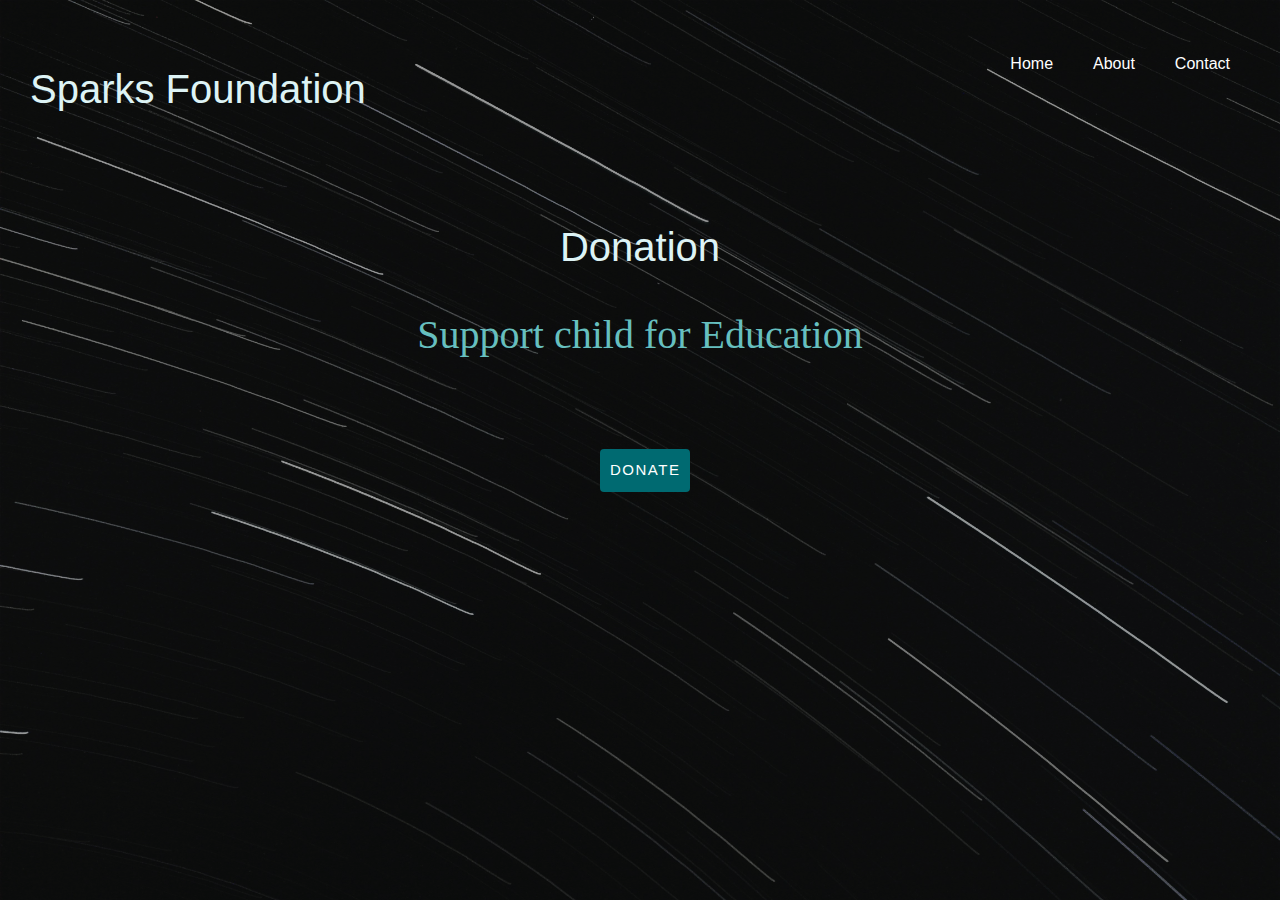
<file: index.html>
<!DOCTYPE html>
<html lang="en">
<head>
  <meta charset="UTF-8">
  <meta http-equiv="X-UA-Compatible" content="IE=edge">
  <meta name="viewport" content="width=device-width, initial-scale=1.0">

  <link rel="stylesheet" href="https://maxcdn.bootstrapcdn.com/bootstrap/4.0.0/css/bootstrap.min.css" integrity="sha384-Gn5384xqQ1aoWXA+058RXPxPg6fy4IWvTNh0E263XmFcJlSAwiGgFAW/dAiS6JXm" crossorigin="anonymous">
  <link rel="stylesheet" type="text/css" href="style.css">
  <title>Payment Gateway</title>
</head>


<body class="background">
  <div class="content">

    <nav class="navbar">
      <div class="white"><h1>Sparks Foundation</h1></div>
      <ul class="nav-list">
        <li><a href="index.html">Home</a></li>
        <li><a href="about.html">About</a></li>
        <li><a href="contact.html">Contact</a></li>
      </ul>
    </nav>

    <div class="container white"><center>
      <h1>Donation</h1>
      <h2>Support child for Education</h2>
      </center>
      <br><br><br>
      <a href="donate.html"><button  class="btn"> DONATE </button></a>
     </div>

</div>



</body>
</html>
</file>
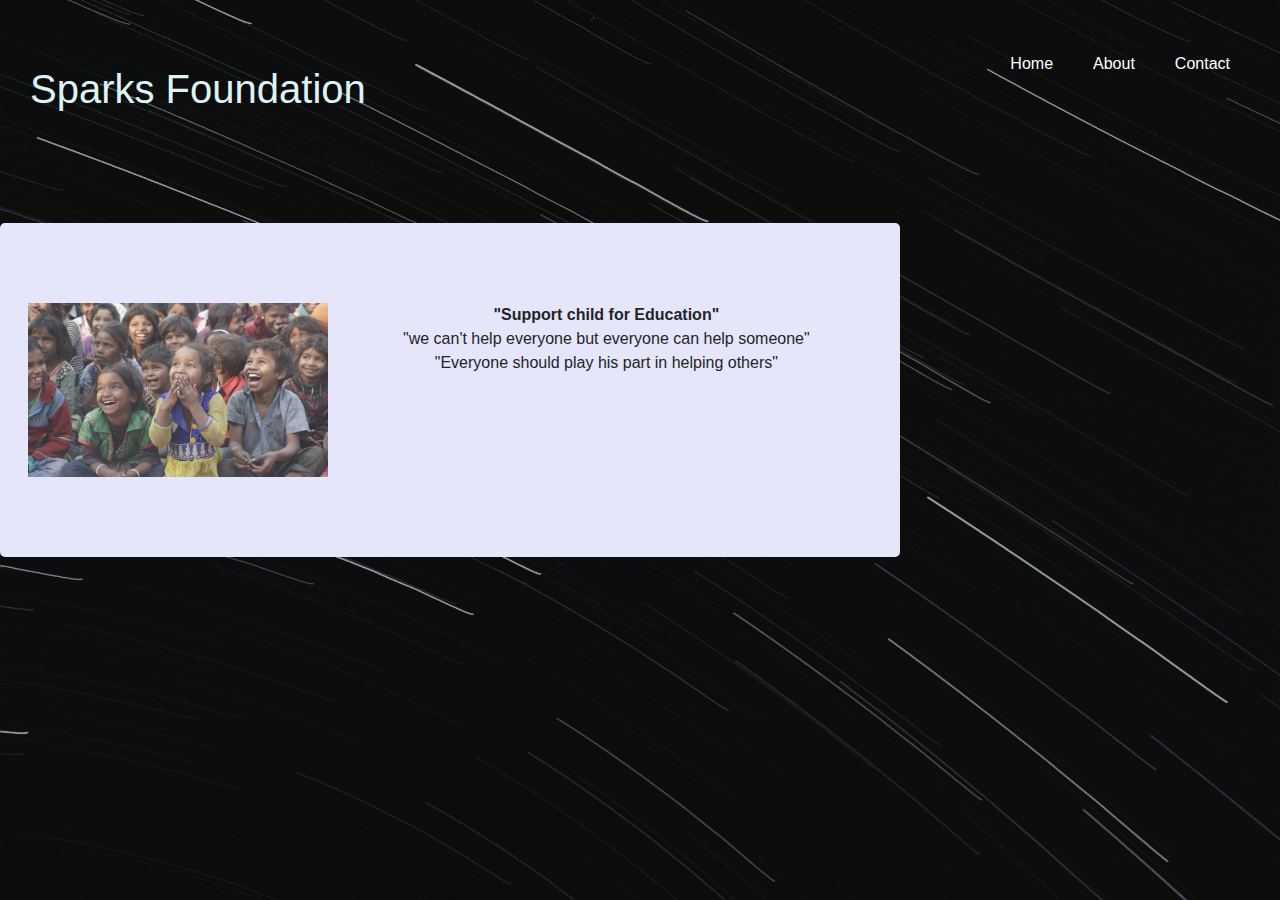
<file: about.html>
<!DOCTYPE html>
<html lang="en">
<head>
  <meta charset="UTF-8">
  <meta http-equiv="X-UA-Compatible" content="IE=edge">
  <meta name="viewport" content="width=device-width, initial-scale=1.0">

  <link rel="stylesheet" href="https://maxcdn.bootstrapcdn.com/bootstrap/4.0.0/css/bootstrap.min.css" integrity="sha384-Gn5384xqQ1aoWXA+058RXPxPg6fy4IWvTNh0E263XmFcJlSAwiGgFAW/dAiS6JXm" crossorigin="anonymous">
  <link rel="stylesheet" type="text/css" href="style.css">
  <title>Sparks Foundation</title>
</head>


<body class="background">
  <div class="content">


    <nav class="navbar">
      <div class="white"><h1>Sparks Foundation</h1></div>
      <ul class="nav-list">
        <li><a href="index.html">Home</a></li>
        <li><a href="about.html">About</a></li>
        <li><a href="contact.html">Contact</a></li>
      </ul>
    </nav>

 <div class="container donate about">

  <img src="abcd.jpg" alt="">

<p><b>
  "Support child for Education"</b>
  <br>
  "we can't help everyone but everyone can help someone" <br>
  "Everyone should play his part in helping others"</p>
  </div>

</div>

</body>
</html>
</file>
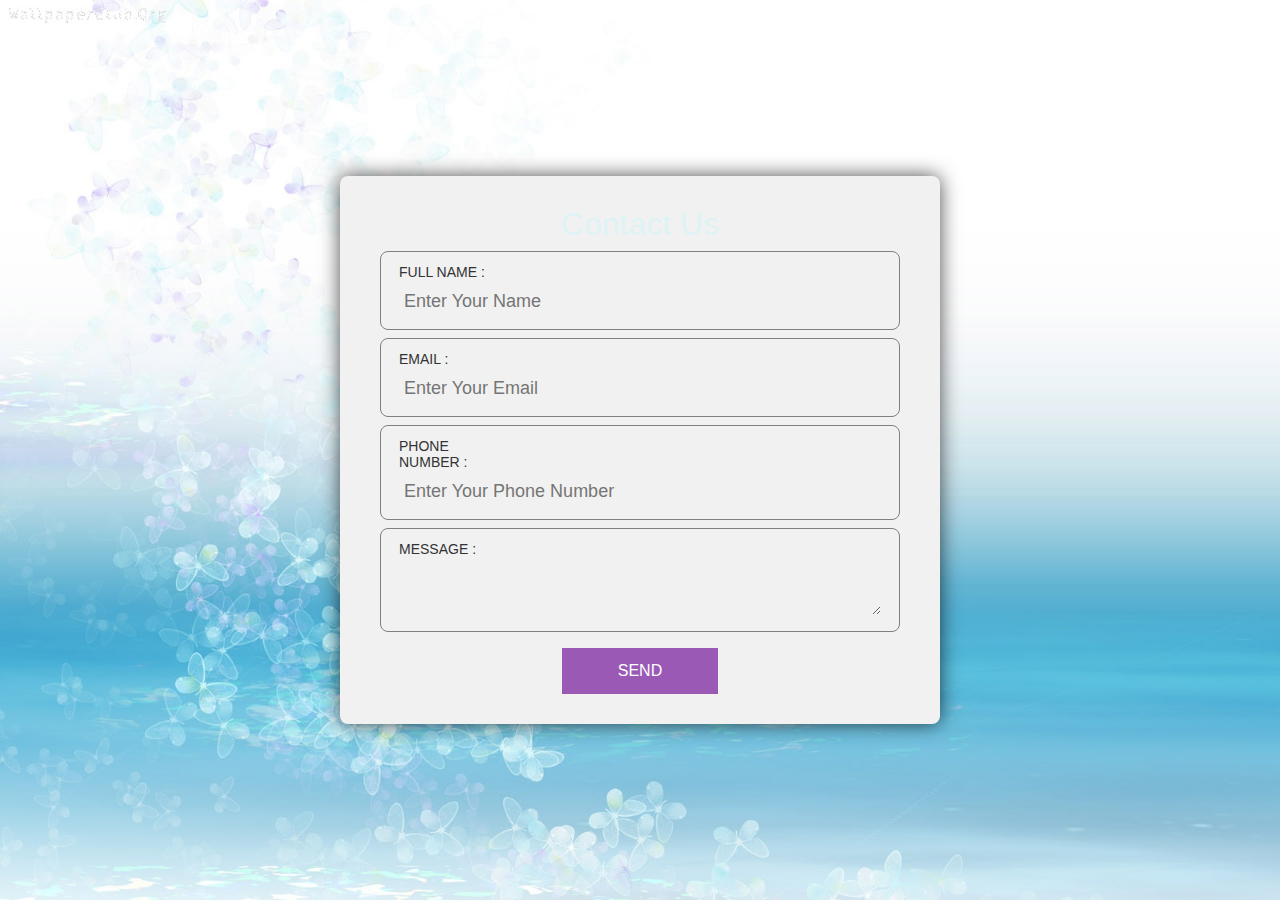
<file: contact.html>
<!DOCTYPE html>
<html lang="en" dir="ltr">
  <head>
    <meta charset="utf-8">
    <title></title>
    <link rel="stylesheet" href="style.css">
  </head>
  <body>
  <div class="contact-form">
    <h1>Contact Us</h1>
    <div class="txtb">
      <label>Full Name :</label>
      <input type="text" name="" value="" placeholder="Enter Your Name">
    </div>

    <div class="txtb">
      <label>Email :</label>
      <input type="email" name="" value="" placeholder="Enter Your Email">
    </div>

    <div class="txtb">
      <label>Phone Number :</label>
      <input type="text" name="" value="" placeholder="Enter Your Phone Number">
    </div>

    <div class="txtb">
      <label>Message :</label>
      <textarea></textarea>
    </div>
    <a class="btnn">Send</a>
  </div>
  </body>
</html>
</file>
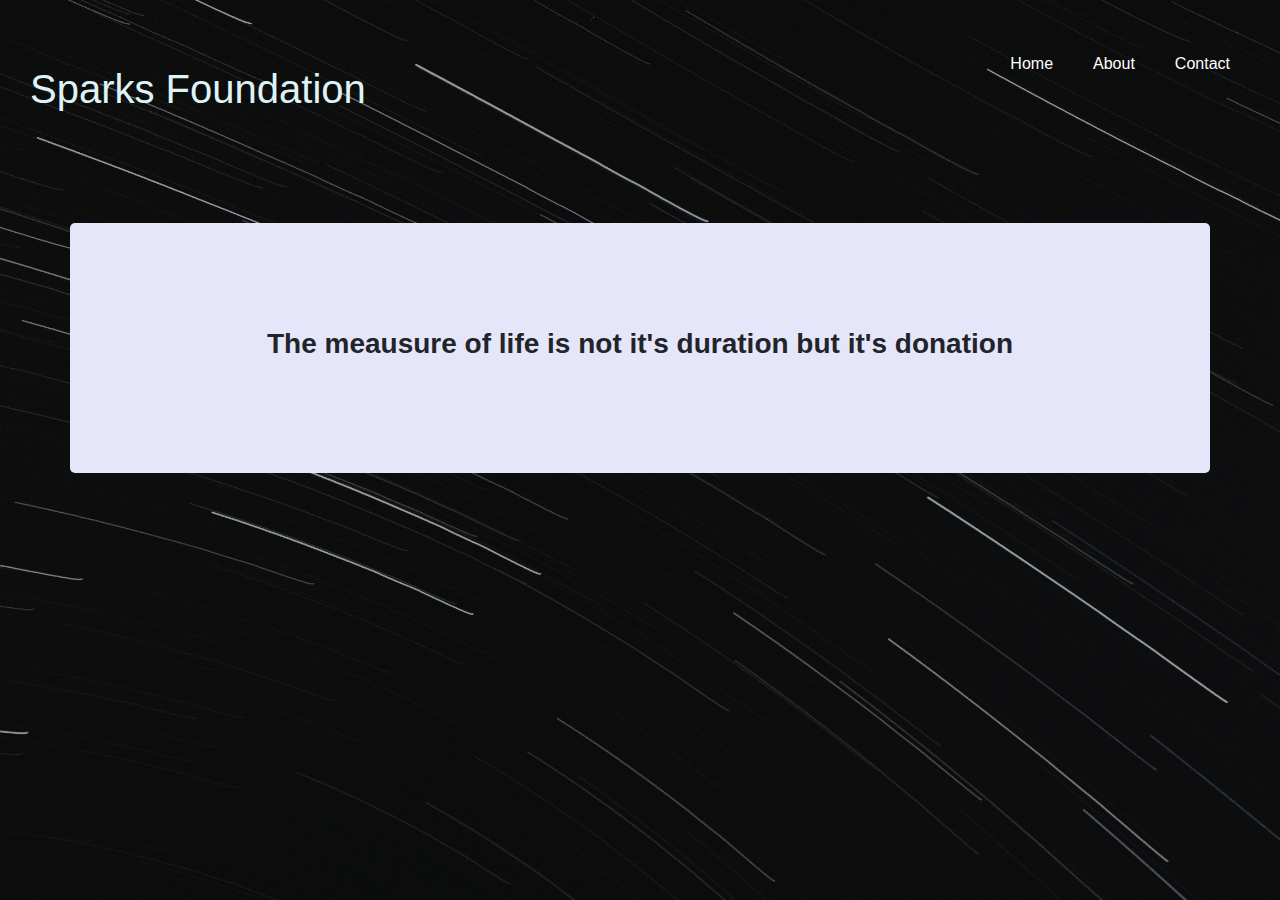
<file: donate.html>
<!DOCTYPE html>
<html lang="en">
<head>
  <meta charset="UTF-8">
  <meta http-equiv="X-UA-Compatible" content="IE=edge">
  <meta name="viewport" content="width=device-width, initial-scale=1.0">

  <link rel="stylesheet" href="https://maxcdn.bootstrapcdn.com/bootstrap/4.0.0/css/bootstrap.min.css" integrity="sha384-Gn5384xqQ1aoWXA+058RXPxPg6fy4IWvTNh0E263XmFcJlSAwiGgFAW/dAiS6JXm" crossorigin="anonymous">
  <link rel="stylesheet" type="text/css" href="style.css">
  <title>Sparks Foundation</title>
</head>


<body class="background">
  <div class="content">


    <nav class="navbar">
      <div class="white"><h1>Sparks Foundation</h1>
      </div>
      <ul class="nav-list">
        <li><a href="index.html">Home</a></li>
        <li><a href="about.html">About</a></li>
        <li><a href="contact.html">Contact</a></li>
      </ul>
    </nav>

 <div class="container donate">
   <br>
  <h3><b><center>The meausure of life is not it's duration but it's donation</center></b></h3>
  <br><center>
  <form><script src="https://checkout.razorpay.com/v1/payment-button.js" data-payment_button_id="pl_HkwtBTEUP1RJX3" async></script> </form></center>
 </div>

</div>


</body>
</html>
</file>
<file: style.css>
*{
	padding: 0;
	margin: 0;
	border:0px;
	font-family: Verdana, Geneva, Tahoma, sans-serif ;
}

.white{
	color: white;
}

.navbar{
    display: flex;
	padding:30px;
}

.nav-list{
	display: flex;
	align-items: center;
	justify-content:flex-end;
}

.nav-list li{
	list-style: none;
	padding: 0px 20px;
}

.nav-list li a{
    text-decoration: none;
    color: white;
}

.nav-list li a:hover{
    color: grey;
}


.container{
	margin-left: auto;
	margin-right: auto;
	margin-top: 80px;
	text-align: auto;

}

.donate{
	margin-left: auto;
	margin-right: auto;
	padding: 80px;
	background-color: lavender;
    border-radius: 5px;
}

label{
    display: inline-block;
    width: 20%;
    text-align:start;
}

input, textarea {
  display: inline-block;
  width: 70%;
  padding: 5px;
  border-radius: 5px;

}

.about{
	text-align: center;
	display: inline-flex;
	padding-left: 28px;
	padding-right: 40px;
	width: 900px;
}

img{
	width: 300px;
	opacity: 0.8;
	margin-right: 75px;
}

.background{
	background:rgba(0, 0, 0, 0.4) url('bg1.jpg');
	background-size:cover;
	background-repeat: no-repeat;
	background-blend-mode:darken;
}

.content{
	min-height:93vh;
}

.btn{
	border:none;
	padding: 10px;
	background: #006a71;
	color:white;
	letter-spacing: 1.5px;
	font-size: 15px;
  border-color: white;
	margin-left: 515px;;
	margin-right: auto;

}

button:hover{
	transform: scale(1.1);
	background-color: turquoise;
}

footer{
	text-align: center;
	background-color: rgba(228, 228, 228, 0.8);
	overflow: hidden;
	padding-top: 5px;
}
*{
	padding: 0;
	margin: 0;
	box-sizing: border-box;
	font-family: 'Quicksand', sans-serif;
}
body{
  margin: 0;
  padding: 0;
  background: url(D.jpg);
  background-size: cover;
}
.contact-form{
  width: 85%;
  max-width: 600px;
  background: #f1f1f1;
  position: absolute;
  top: 50%;
  left: 50%;
  transform: translate(-50%,-50%);
  padding: 30px 40px;
  box-sizing: border-box;
  border-radius: 8px;
  text-align: center;
  box-shadow: 0 0 20px #000000b3;
  font-family: "Montserrat",sans-serif;
}
.contact-form h1{
  margin-top: 0;
  font-weight: 200;
}
.txtb{
  border:1px solid gray;
  margin: 8px 0;
  padding: 12px 18px;
  border-radius: 8px;
}
.txtb label{
  display: block;
  text-align: left;
  color: #333;
  text-transform: uppercase;
  font-size: 14px;
}
.txtb input,.txtb textarea{
  width: 100%;
  border: none;
  background: none;
  outline: none;
  font-size: 18px;
  margin-top: 6px;
}
.btnn{
  display: inline-block;
  background: #9b59b6;
  padding: 14px 0;
  color: white;
  text-transform: uppercase;
  cursor: pointer;
  margin-top: 8px;

	padding-right: auto;
  width: 30%;
	text-align: center;
}
h1 {

  margin: 35px auto 0 auto;
  font-family:  "Montserrat",sans-serif;


  color: #ddf3f5;


}
h2{

color:#66BFBF;
font-weight: normal;

font-size: 2.5rem;
font-family: 'Architects Daughter', cursive;
margin-top: 40px;
padding-bottom:  10px;


}
</file>
